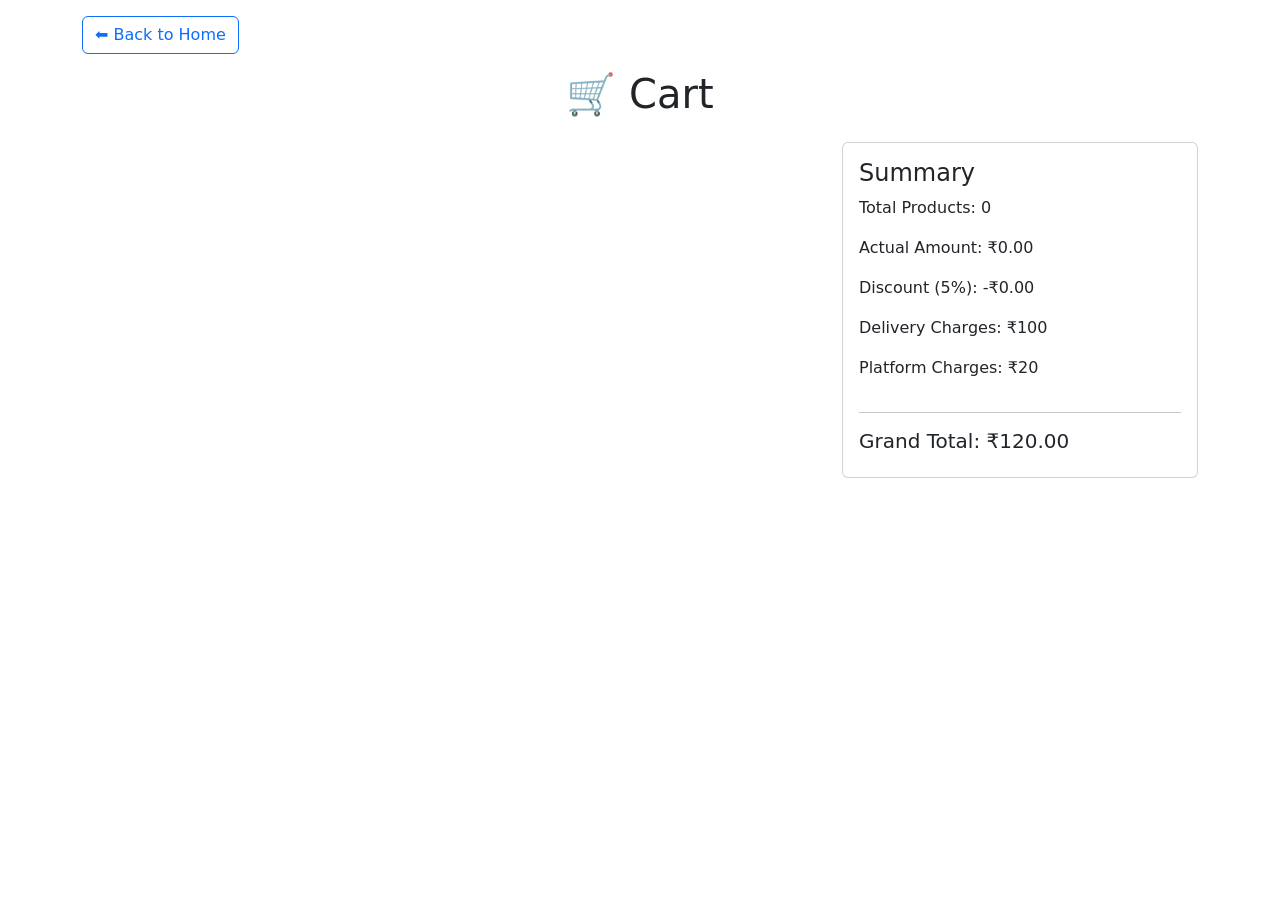
<file: cart.html>
<!doctype html>
<html lang="en">

<head>
    <meta charset="utf-8">
    <meta name="viewport" content="width=device-width, initial-scale=1">
    <title>Cart Page</title>

    <!-- Bootstrap CSS -->
    <link href="https://cdn.jsdelivr.net/npm/bootstrap@5.3.8/dist/css/bootstrap.min.css" rel="stylesheet">
</head>

<body>

    <!-- Back Button -->
    <div class="container mt-3">
        <a href="./index.html" class="btn btn-outline-primary">⬅ Back to Home</a>
    </div>

    <h1 class="text-center mt-3">🛒 Cart</h1>

    <div class="container mt-4">
        <div class="row">
            <!-- Cart Items -->
            <div class="col-8" id="renderCart"></div>

            <!-- Summary -->
            <div class="col-4" id="summary"></div>
        </div>
    </div>

    <script>
        // 🔹 Get Cart Data from LocalStorage
        let cart = JSON.parse(localStorage.getItem("cart")) || [];

        // 🔹 Charges & Discount
        let deliveryCharges = 100;
        let flat5Per = 5;
        let platformCharges = 20;

        // 🔹 Calculate Actual Amount (after item discount)
        let actualAmount = cart.reduce((total, item) => {
            let discountedPrice = item.price - (item.price * (item.discount / 100));
            return total + (discountedPrice * item.quantity);
        }, 0);

        // 🔹 Apply extra 5% discount
        let discountAmount = actualAmount * (flat5Per / 100);
        let totalAfterDiscount = actualAmount - discountAmount;

        // 🔹 Final Total
        let grandTotal = totalAfterDiscount + deliveryCharges + platformCharges;

        // 🔹 Render Cart Items
        document.querySelector("#renderCart").innerHTML = cart.map((item, index) => `
            <div class="card mb-3 p-3">
                <div class="row">
                    <div class="col-8">
                        <h5>${item.name}</h5>

                        <p>
                            <button class="btn btn-success btn-sm" onclick="increaseQty(${index})">+</button>
                            ${item.quantity}
                            <button class="btn btn-danger btn-sm" onclick="decreaseQty(${index})">-</button>
                        </p>
                    </div>

                    <div class="col-4 text-end">
                        <p>₹${item.price}</p>
                    </div>
                </div>
            </div>
        `).join("");

        // 🔹 Render Summary
        document.querySelector("#summary").innerHTML = `
            <div class="card p-3">
                <h4>Summary</h4>
                <p>Total Products: ${cart.length}</p>

                <p>Actual Amount: ₹${actualAmount.toFixed(2)}</p>
                <p>Discount (5%): -₹${discountAmount.toFixed(2)}</p>

                <p>Delivery Charges: ₹${deliveryCharges}</p>
                <p>Platform Charges: ₹${platformCharges}</p>

                <hr>
                <h5>Grand Total: ₹${grandTotal.toFixed(2)}</h5>
            </div>
        `;

        // 🔹 Increase Quantity
        function increaseQty(index) {
            cart[index].quantity++;
            localStorage.setItem("cart", JSON.stringify(cart));
            location.reload();
        }

        // 🔹 Decrease Quantity
        function decreaseQty(index) {
            if (cart[index].quantity > 1) {
                cart[index].quantity--;
            } else {
                cart.splice(index, 1); // remove item
            }
            localStorage.setItem("cart", JSON.stringify(cart));
            location.reload();
        }

    </script>

    <!-- Bootstrap JS -->
    <script src="https://cdn.jsdelivr.net/npm/bootstrap@5.3.8/dist/js/bootstrap.bundle.min.js"></script>

</body>

</html>
</file>
